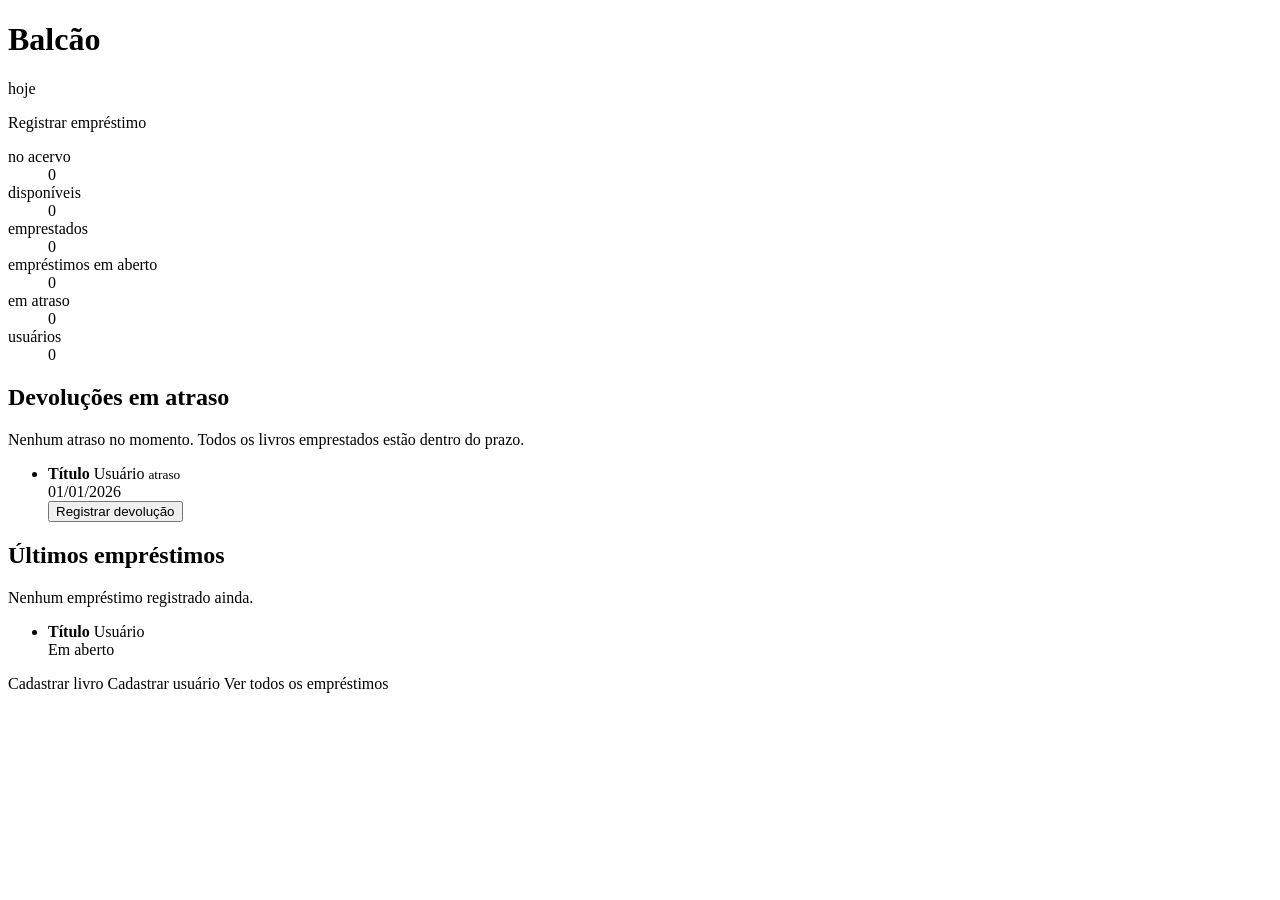
<file: src/main/resources/templates/index.html>
<!DOCTYPE html>
<html lang="pt-BR" xmlns:th="http://www.thymeleaf.org">
<head th:replace="~{fragments/layout :: head('Início')}"></head>
<body>
<div class="shell">
    <aside th:replace="~{fragments/layout :: menu('inicio')}"></aside>

    <main class="conteudo">
        <div th:replace="~{fragments/layout :: mensagens}"></div>

        <header class="cabecalho-pagina">
            <div>
                <h1>Balcão</h1>
                <p class="subtitulo" th:text="${#temporals.dayOfWeekName(hoje)} + ', ' + ${#temporals.format(hoje, 'dd/MM/yyyy')}">hoje</p>
            </div>
            <a class="btn btn-primary btn-lg" th:href="@{/emprestimos/novo}">
                <i class="bi bi-plus-lg"></i> Registrar empréstimo
            </a>
        </header>

        <dl class="indicadores">
            <div><dt>no acervo</dt><dd th:text="${resumo.totalLivros()}">0</dd></div>
            <div><dt>disponíveis</dt><dd th:text="${resumo.livrosDisponiveis()}">0</dd></div>
            <div><dt>emprestados</dt><dd th:text="${resumo.livrosEmprestados()}">0</dd></div>
            <div><dt>empréstimos em aberto</dt><dd th:text="${resumo.emprestimosAbertos()}">0</dd></div>
            <div th:classappend="${resumo.emprestimosAtrasados() > 0} ? 'alerta'">
                <dt>em atraso</dt><dd th:text="${resumo.emprestimosAtrasados()}">0</dd>
            </div>
            <div><dt th:text="${resumo.totalUsuarios() == 1} ? 'usuário' : 'usuários'">usuários</dt><dd th:text="${resumo.totalUsuarios()}">0</dd></div>
        </dl>

        <div class="balcao">
            <section aria-labelledby="titulo-atrasos">
                <h2 id="titulo-atrasos">Devoluções em atraso</h2>

                <p class="vazio vazio-leve" th:if="${atrasados.isEmpty()}">
                    Nenhum atraso no momento. Todos os livros emprestados estão dentro do prazo.
                </p>

                <ul class="slips" th:unless="${atrasados.isEmpty()}">
                    <li class="slip" th:each="e : ${atrasados}">
                        <div class="slip-corpo">
                            <strong th:text="${e.livroTitulo()}">Título</strong>
                            <span th:text="${e.usuarioNome()}">Usuário</span>
                            <small th:text="${e.diasAtraso()} + ' dia(s) de atraso, multa de R$ ' + ${#numbers.formatDecimal(e.multa(), 1, 'POINT', 2, 'COMMA')}">atraso</small>
                        </div>
                        <div class="slip-acao">
                            <span class="carimbo vencido" th:text="${#temporals.format(e.dataDevolucaoPrevista(), 'dd/MM/yyyy')}">01/01/2026</span>
                            <form method="post" th:action="@{/emprestimos/{id}/devolver(id=${e.id()})}">
                                <input type="hidden" name="voltar" value="inicio">
                                <button type="submit" class="btn btn-sm btn-outline-primary">Registrar devolução</button>
                            </form>
                        </div>
                    </li>
                </ul>
            </section>

            <section aria-labelledby="titulo-recentes">
                <h2 id="titulo-recentes">Últimos empréstimos</h2>

                <p class="vazio vazio-leve" th:if="${recentes.isEmpty()}">
                    Nenhum empréstimo registrado ainda.
                </p>

                <ul class="slips slips-compactos" th:unless="${recentes.isEmpty()}">
                    <li class="slip" th:each="e : ${recentes}">
                        <div class="slip-corpo">
                            <strong th:text="${e.livroTitulo()}">Título</strong>
                            <span th:text="${e.usuarioNome()}">Usuário</span>
                        </div>
                        <span class="estado" th:classappend="'estado-' + ${e.situacao().css}" th:text="${e.situacao().rotulo}">Em aberto</span>
                    </li>
                </ul>

                <p class="atalhos">
                    <a th:href="@{/livros/novo}">Cadastrar livro</a>
                    <a th:href="@{/usuarios/novo}">Cadastrar usuário</a>
                    <a th:href="@{/emprestimos}">Ver todos os empréstimos</a>
                </p>
            </section>
        </div>
    </main>
</div>
<th:block th:replace="~{fragments/layout :: scripts}"></th:block>
</body>
</html>
</file>
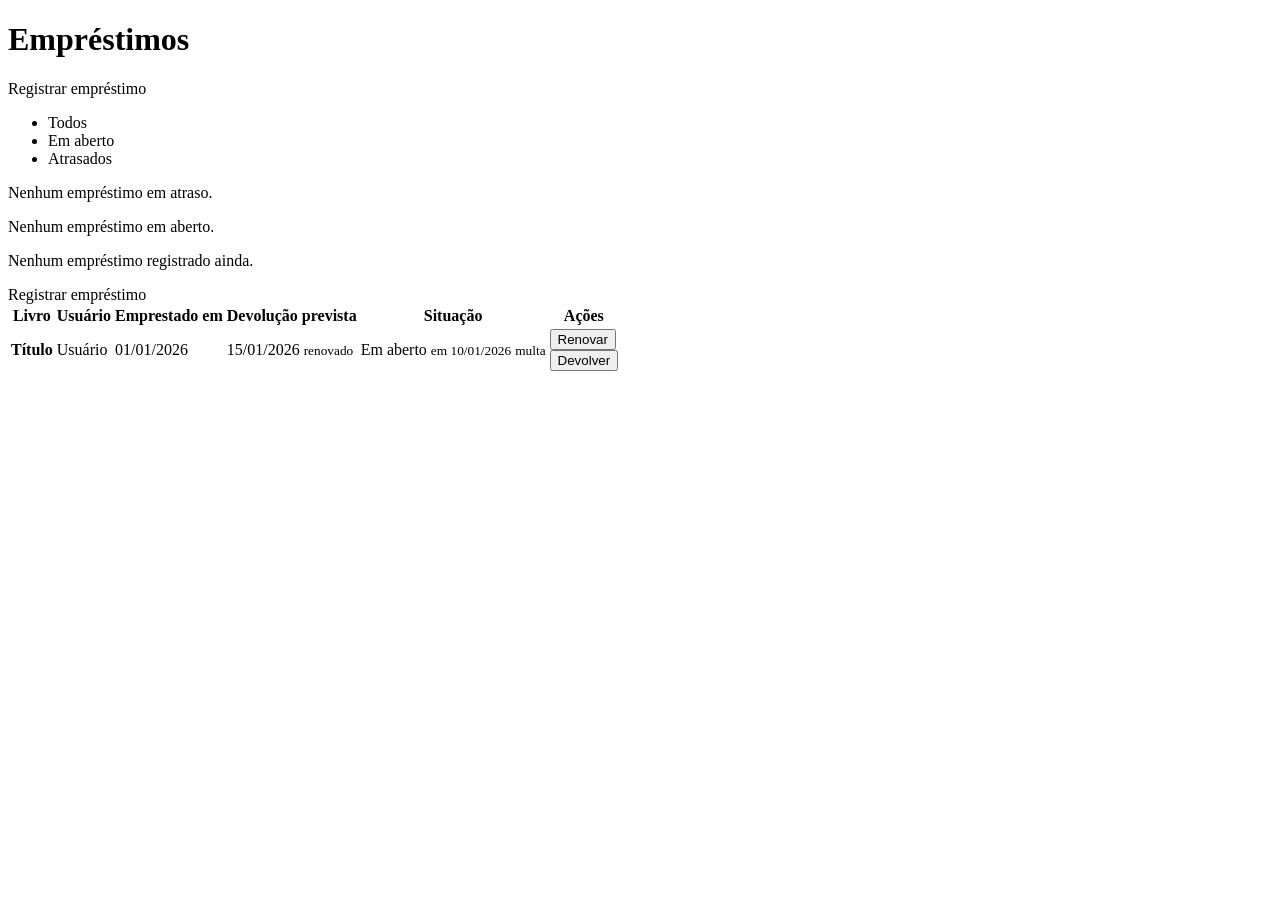
<file: src/main/resources/templates/emprestimos/lista.html>
<!DOCTYPE html>
<html lang="pt-BR" xmlns:th="http://www.thymeleaf.org">
<head th:replace="~{fragments/layout :: head('Empréstimos')}"></head>
<body>
<div class="shell">
    <aside th:replace="~{fragments/layout :: menu('emprestimos')}"></aside>

    <main class="conteudo">
        <div th:replace="~{fragments/layout :: mensagens}"></div>

        <header class="cabecalho-pagina">
            <h1>Empréstimos</h1>
            <a class="btn btn-primary" th:href="@{/emprestimos/novo}"><i class="bi bi-plus-lg"></i> Registrar empréstimo</a>
        </header>

        <ul class="nav nav-pills filtros">
            <li class="nav-item"><a class="nav-link" th:classappend="${filtro == 'todos'} ? 'active'" th:href="@{/emprestimos(filtro='todos')}">Todos</a></li>
            <li class="nav-item"><a class="nav-link" th:classappend="${filtro == 'abertos'} ? 'active'" th:href="@{/emprestimos(filtro='abertos')}">Em aberto</a></li>
            <li class="nav-item"><a class="nav-link" th:classappend="${filtro == 'atrasados'} ? 'active'" th:href="@{/emprestimos(filtro='atrasados')}">Atrasados</a></li>
        </ul>

        <div class="vazio" th:if="${emprestimos.isEmpty()}">
            <p th:if="${filtro == 'atrasados'}">Nenhum empréstimo em atraso.</p>
            <p th:if="${filtro == 'abertos'}">Nenhum empréstimo em aberto.</p>
            <p th:if="${filtro == 'todos'}">Nenhum empréstimo registrado ainda.</p>
            <a class="btn btn-primary" th:href="@{/emprestimos/novo}">Registrar empréstimo</a>
        </div>

        <div class="table-responsive" th:unless="${emprestimos.isEmpty()}">
            <table class="table tabela align-middle">
                <thead>
                <tr>
                    <th scope="col">Livro</th>
                    <th scope="col">Usuário</th>
                    <th scope="col">Emprestado em</th>
                    <th scope="col">Devolução prevista</th>
                    <th scope="col">Situação</th>
                    <th scope="col" class="text-end">Ações</th>
                </tr>
                </thead>
                <tbody>
                <tr th:each="e : ${emprestimos}">
                    <td><strong th:text="${e.livroTitulo()}">Título</strong></td>
                    <td th:text="${e.usuarioNome()}">Usuário</td>
                    <td class="num" th:text="${#temporals.format(e.dataEmprestimo(), 'dd/MM/yyyy')}">01/01/2026</td>
                    <td>
                        <span class="carimbo"
                              th:classappend="${e.situacao().name() == 'ATRASADO'} ? 'vencido' : (${e.situacao().name() == 'DEVOLVIDO'} ? 'devolvido' : '')"
                              th:text="${#temporals.format(e.dataDevolucaoPrevista(), 'dd/MM/yyyy')}">15/01/2026</span>
                        <small class="nota" th:if="${e.renovacoes() gt 0}"
                               th:text="'renovado ' + ${e.renovacoes()} + 'x'">renovado</small>
                    </td>
                    <td>
                        <span class="estado" th:classappend="'estado-' + ${e.situacao().css}" th:text="${e.situacao().rotulo}">Em aberto</span>
                        <small class="nota" th:if="${e.situacao().name() == 'DEVOLVIDO'}"
                               th:text="'em ' + ${#temporals.format(e.dataDevolucaoReal(), 'dd/MM/yyyy')}">em 10/01/2026</small>
                        <small class="nota" th:if="${e.diasAtraso() gt 0}"
                               th:text="${e.diasAtraso()} + ' dia(s), multa de R$ ' + ${#numbers.formatDecimal(e.multa(), 1, 'POINT', 2, 'COMMA')}">multa</small>
                    </td>
                    <td class="acoes">
                        <th:block th:unless="${e.situacao().name() == 'DEVOLVIDO'}">
                            <form method="post" th:action="@{/emprestimos/{id}/renovar(id=${e.id()})}"
                                  th:if="${e.situacao().name() == 'EM_ABERTO' and e.renovacoes() lt maxRenovacoes}">
                                <input type="hidden" name="filtro" th:value="${filtro}">
                                <button type="submit" class="btn btn-sm btn-outline-secondary">Renovar</button>
                            </form>
                            <form method="post" th:action="@{/emprestimos/{id}/devolver(id=${e.id()})}">
                                <input type="hidden" name="filtro" th:value="${filtro}">
                                <button type="submit" class="btn btn-sm btn-outline-primary">Devolver</button>
                            </form>
                        </th:block>
                    </td>
                </tr>
                </tbody>
            </table>
        </div>
    </main>
</div>
<th:block th:replace="~{fragments/layout :: scripts}"></th:block>
</body>
</html>
</file>
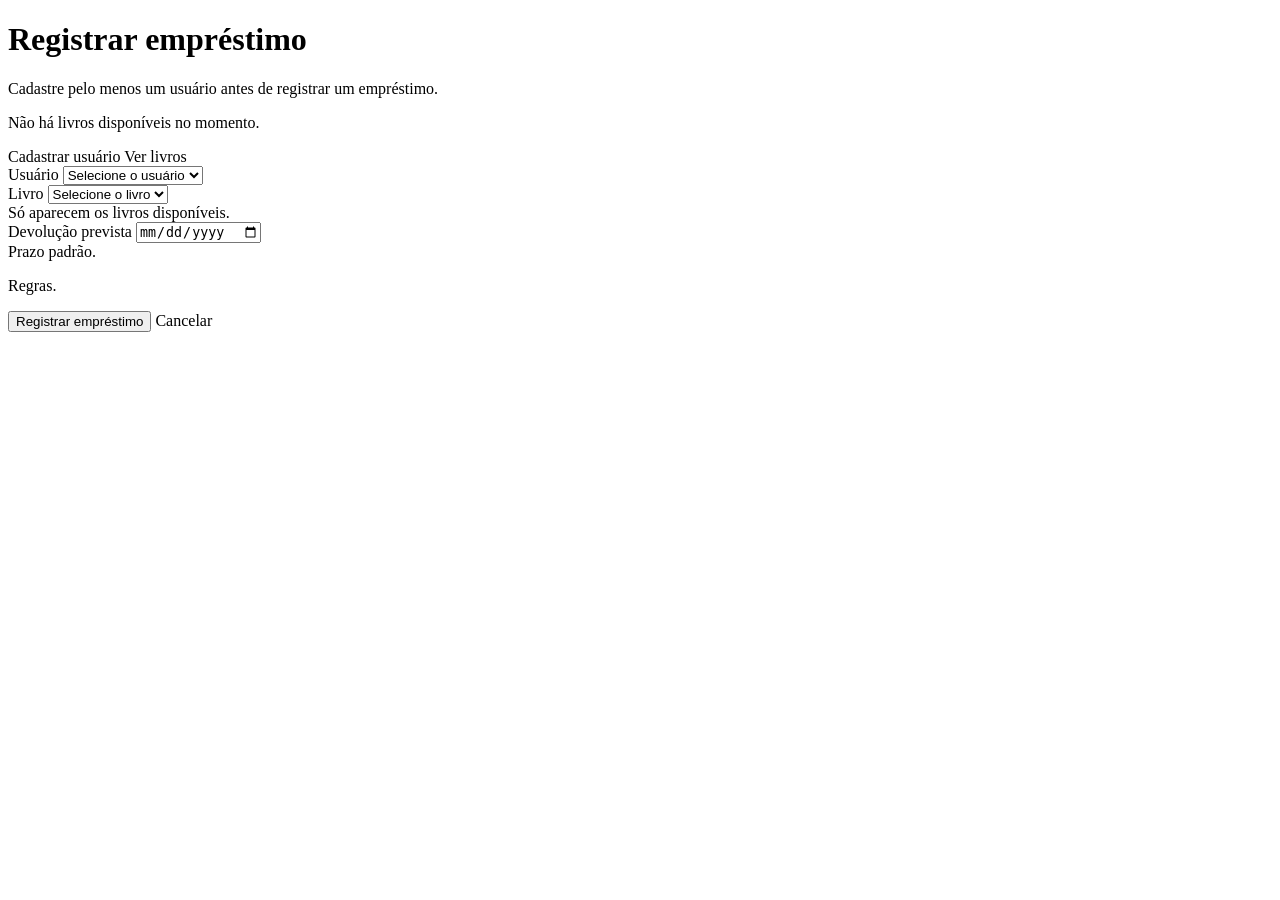
<file: src/main/resources/templates/emprestimos/novo.html>
<!DOCTYPE html>
<html lang="pt-BR" xmlns:th="http://www.thymeleaf.org">
<head th:replace="~{fragments/layout :: head('Registrar empréstimo')}"></head>
<body>
<div class="shell">
    <aside th:replace="~{fragments/layout :: menu('emprestimos')}"></aside>

    <main class="conteudo">
        <div th:replace="~{fragments/layout :: mensagens}"></div>

        <header class="cabecalho-pagina">
            <h1>Registrar empréstimo</h1>
        </header>

        <div class="vazio" th:if="${usuarios.isEmpty() or livros.isEmpty()}">
            <p th:if="${usuarios.isEmpty()}">Cadastre pelo menos um usuário antes de registrar um empréstimo.</p>
            <p th:if="${livros.isEmpty()}">Não há livros disponíveis no momento.</p>
            <a class="btn btn-primary" th:if="${usuarios.isEmpty()}" th:href="@{/usuarios/novo}">Cadastrar usuário</a>
            <a class="btn btn-primary" th:if="${livros.isEmpty()}" th:href="@{/livros}">Ver livros</a>
        </div>

        <form class="ficha" method="post" th:action="@{/emprestimos}" th:unless="${usuarios.isEmpty() or livros.isEmpty()}">
            <div class="campo">
                <label for="usuarioId" class="form-label">Usuário</label>
                <select id="usuarioId" name="usuarioId" class="form-select" required>
                    <option value="">Selecione o usuário</option>
                    <option th:each="u : ${usuarios}" th:value="${u.id}" th:text="${u.nome} + ' (' + ${u.email} + ')'">Nome</option>
                </select>
            </div>

            <div class="campo">
                <label for="livroId" class="form-label">Livro</label>
                <select id="livroId" name="livroId" class="form-select" required>
                    <option value="">Selecione o livro</option>
                    <option th:each="l : ${livros}" th:value="${l.id}"
                            th:selected="${livroIdSelecionado != null and l.id == livroIdSelecionado}"
                            th:text="${l.titulo} + ' — ' + ${l.autor}">Livro</option>
                </select>
                <div class="form-text">Só aparecem os livros disponíveis.</div>
            </div>

            <div class="campo campo-curto">
                <label for="dataDevolucaoPrevista" class="form-label">Devolução prevista</label>
                <input id="dataDevolucaoPrevista" name="dataDevolucaoPrevista" type="date" class="form-control"
                       th:min="${hoje}">
                <div class="form-text"
                     th:text="'Deixe em branco para usar o prazo padrão de ' + ${prazoPadrao} + ' dias (até ' + ${#temporals.format(dataSugerida, 'dd/MM/yyyy')} + ').'">
                    Prazo padrão.
                </div>
            </div>

            <p class="regra" th:text="'Cada usuário pode ter até ' + ${limite} + ' livros emprestados ao mesmo tempo. Quem tem devolução em atraso não pode pegar outro livro.'">
                Regras.
            </p>

            <div class="ficha-acoes">
                <button type="submit" class="btn btn-primary">Registrar empréstimo</button>
                <a class="btn btn-link" th:href="@{/emprestimos}">Cancelar</a>
            </div>
        </form>
    </main>
</div>
<th:block th:replace="~{fragments/layout :: scripts}"></th:block>
</body>
</html>
</file>
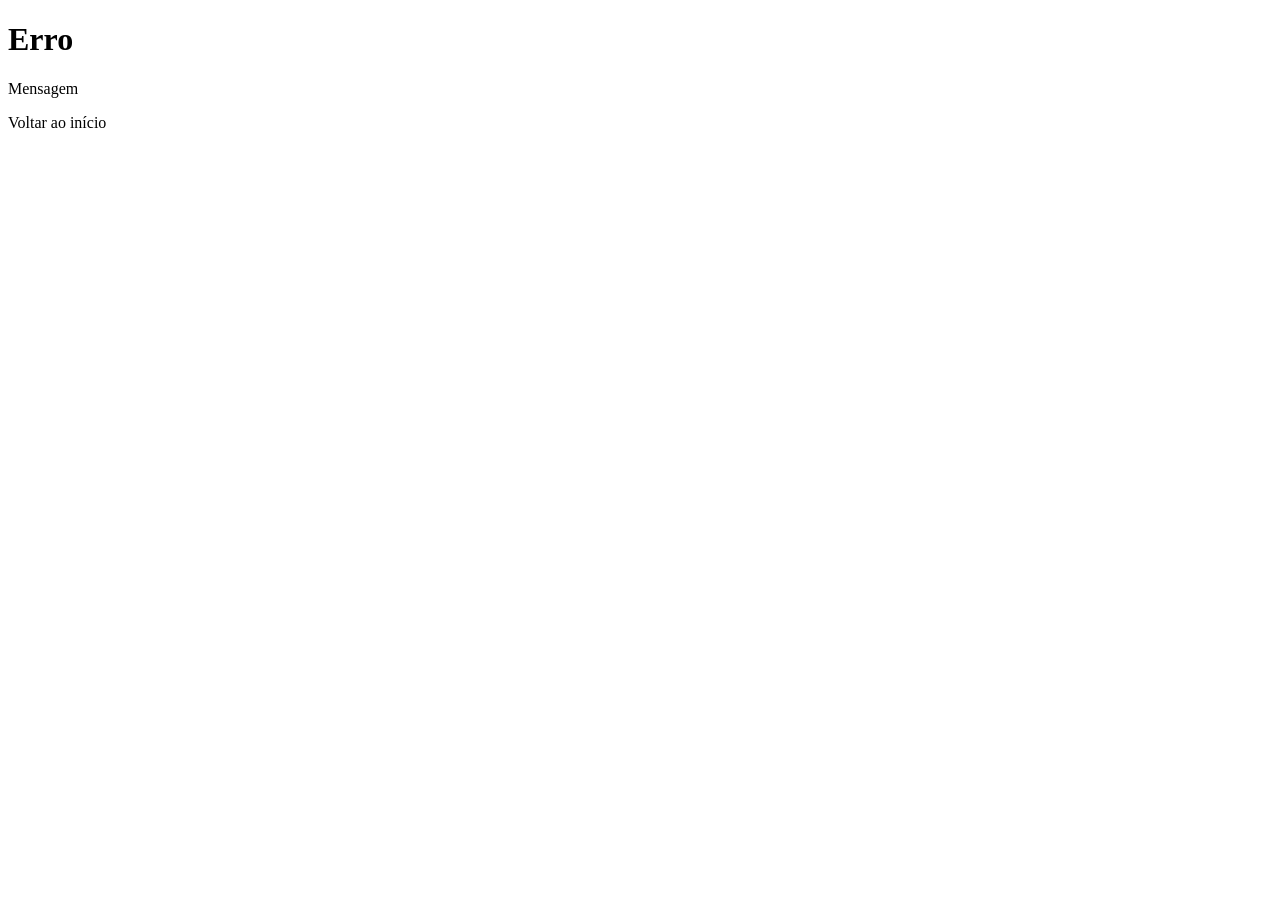
<file: src/main/resources/templates/error/erro.html>
<!DOCTYPE html>
<html lang="pt-BR" xmlns:th="http://www.thymeleaf.org">
<head th:replace="~{fragments/layout :: head('Algo deu errado')}"></head>
<body>
<div class="shell">
    <aside th:replace="~{fragments/layout :: menu('')}"></aside>

    <main class="conteudo">
        <header class="cabecalho-pagina">
            <h1 th:text="${status == 404} ? 'Não encontramos o que você procura' : 'Não foi possível concluir'">Erro</h1>
        </header>
        <p class="vazio vazio-leve" th:text="${mensagem != null} ? ${mensagem} : 'Ocorreu um erro inesperado. Tente novamente.'">Mensagem</p>
        <p><a class="btn btn-primary" th:href="@{/}">Voltar ao início</a></p>
    </main>
</div>
<th:block th:replace="~{fragments/layout :: scripts}"></th:block>
</body>
</html>
</file>
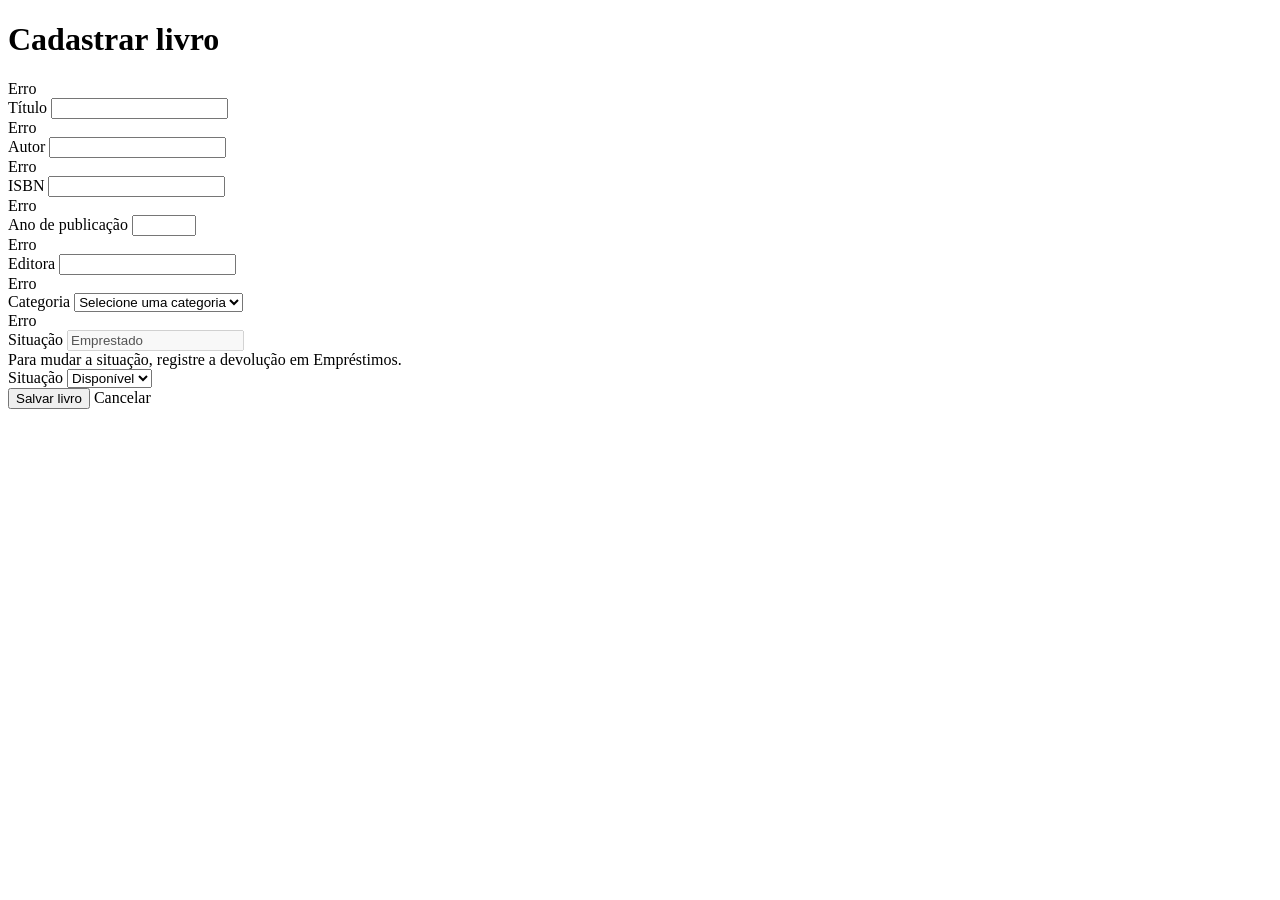
<file: src/main/resources/templates/livros/form.html>
<!DOCTYPE html>
<html lang="pt-BR" xmlns:th="http://www.thymeleaf.org">
<head th:replace="~{fragments/layout :: head('Cadastro de livro')}"></head>
<body>
<div class="shell">
    <aside th:replace="~{fragments/layout :: menu('livros')}"></aside>

    <main class="conteudo">
        <header class="cabecalho-pagina">
            <h1 th:text="${livro.id == null} ? 'Cadastrar livro' : 'Editar livro'">Cadastrar livro</h1>
        </header>

        <form class="ficha" method="post" novalidate
              th:object="${livro}"
              th:action="${livro.id == null} ? @{/livros} : @{/livros/{id}(id=${livro.id})}">

            <div class="aviso aviso-erro" role="alert" th:if="${#fields.hasGlobalErrors()}">
                <i class="bi bi-exclamation-triangle"></i>
                <span th:each="e : ${#fields.globalErrors()}" th:text="${e}">Erro</span>
            </div>

            <div class="campo">
                <label for="titulo" class="form-label">Título</label>
                <input type="text" th:field="*{titulo}" class="form-control" maxlength="100" required th:errorclass="is-invalid">
                <div class="invalid-feedback" th:errors="*{titulo}">Erro</div>
            </div>

            <div class="campo">
                <label for="autor" class="form-label">Autor</label>
                <input type="text" th:field="*{autor}" class="form-control" maxlength="100" required th:errorclass="is-invalid">
                <div class="invalid-feedback" th:errors="*{autor}">Erro</div>
            </div>

            <div class="linha-campos">
                <div class="campo">
                    <label for="isbn" class="form-label">ISBN</label>
                    <input type="text" th:field="*{isbn}" class="form-control" maxlength="19" required th:errorclass="is-invalid">
                    <div class="invalid-feedback" th:errors="*{isbn}">Erro</div>
                </div>
                <div class="campo">
                    <label for="anoPublicacao" class="form-label">Ano de publicação</label>
                    <input type="number" th:field="*{anoPublicacao}" class="form-control" min="1000" max="2100" required th:errorclass="is-invalid">
                    <div class="invalid-feedback" th:errors="*{anoPublicacao}">Erro</div>
                </div>
            </div>

            <div class="campo">
                <label for="editora" class="form-label">Editora</label>
                <input type="text" th:field="*{editora}" class="form-control" maxlength="100" required th:errorclass="is-invalid">
                <div class="invalid-feedback" th:errors="*{editora}">Erro</div>
            </div>

            <div class="campo">
                <label for="categoria" class="form-label">Categoria</label>
                <select th:field="*{categoria}" class="form-select" required th:errorclass="is-invalid">
                    <option value="">Selecione uma categoria</option>
                    <option th:each="c : ${categorias}" th:value="${c}" th:text="${c.rotulo}">Categoria</option>
                </select>
                <div class="invalid-feedback" th:errors="*{categoria}">Erro</div>
            </div>

            <!-- Situação: só aparece na edição. Emprestado só muda ao registrar a devolução. -->
            <div class="campo" th:if="${livro.id != null and livro.status?.name() == 'EMPRESTADO'}">
                <label class="form-label">Situação</label>
                <input type="text" class="form-control" value="Emprestado" disabled>
                <input type="hidden" th:field="*{status}">
                <div class="form-text">Para mudar a situação, registre a devolução em Empréstimos.</div>
            </div>
            <div class="campo" th:if="${livro.id != null and livro.status?.name() != 'EMPRESTADO'}">
                <label for="status" class="form-label">Situação</label>
                <select th:field="*{status}" class="form-select">
                    <option value="DISPONIVEL">Disponível</option>
                    <option value="PERDIDO">Perdido</option>
                </select>
            </div>

            <div class="ficha-acoes">
                <button type="submit" class="btn btn-primary">Salvar livro</button>
                <a class="btn btn-link" th:href="@{/livros}">Cancelar</a>
            </div>
        </form>
    </main>
</div>
<th:block th:replace="~{fragments/layout :: scripts}"></th:block>
</body>
</html>
</file>
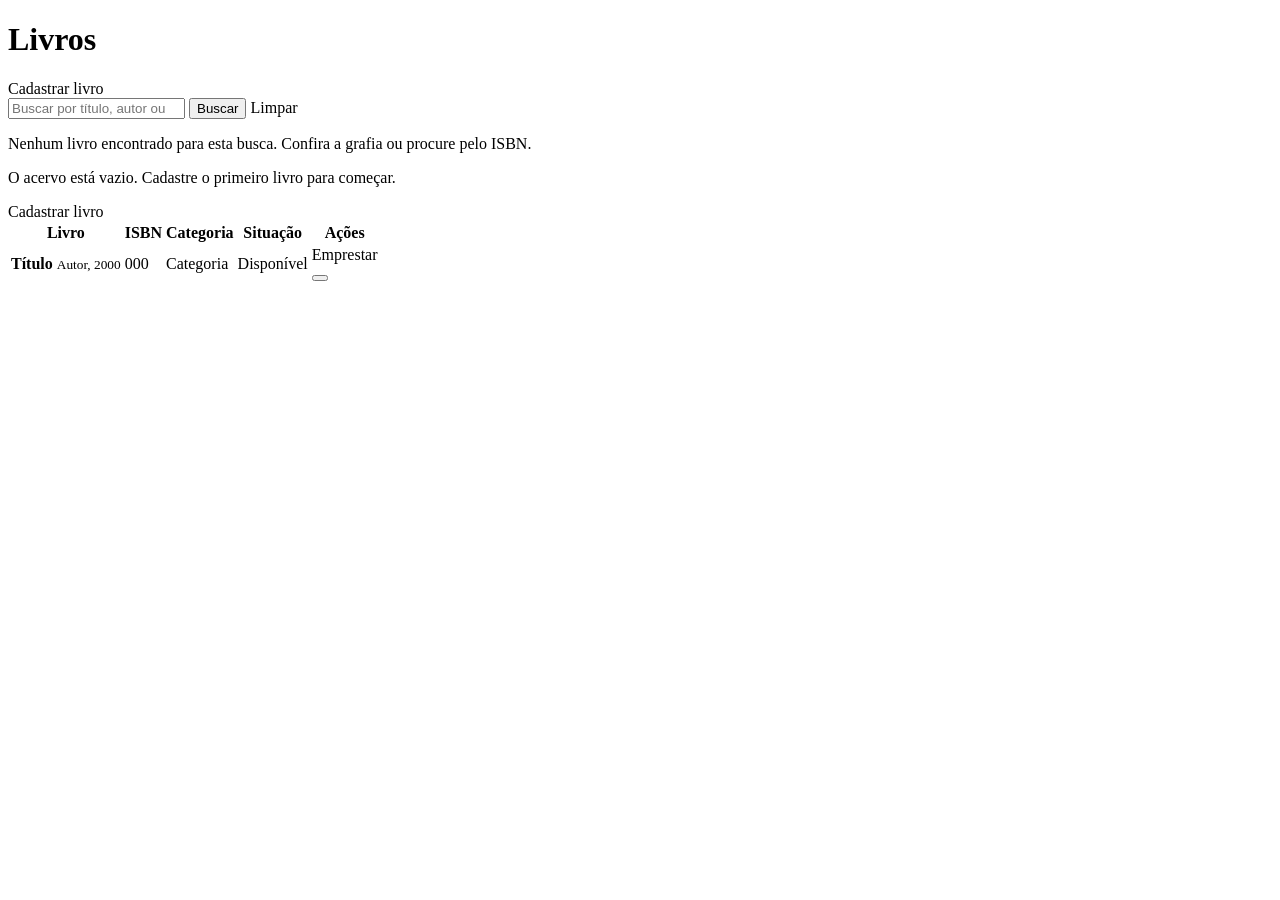
<file: src/main/resources/templates/livros/lista.html>
<!DOCTYPE html>
<html lang="pt-BR" xmlns:th="http://www.thymeleaf.org">
<head th:replace="~{fragments/layout :: head('Livros')}"></head>
<body>
<div class="shell">
    <aside th:replace="~{fragments/layout :: menu('livros')}"></aside>

    <main class="conteudo">
        <div th:replace="~{fragments/layout :: mensagens}"></div>

        <header class="cabecalho-pagina">
            <h1>Livros</h1>
            <a class="btn btn-primary" th:href="@{/livros/novo}"><i class="bi bi-plus-lg"></i> Cadastrar livro</a>
        </header>

        <form class="busca" method="get" th:action="@{/livros}" role="search">
            <input type="search" name="q" class="form-control" th:value="${q}"
                   placeholder="Buscar por título, autor ou ISBN" aria-label="Buscar livros">
            <button class="btn btn-outline-secondary" type="submit">Buscar</button>
            <a class="btn btn-link" th:if="${!q.isEmpty()}" th:href="@{/livros}">Limpar</a>
        </form>

        <div class="vazio" th:if="${livros.isEmpty()}">
            <p th:if="${!q.isEmpty()}">Nenhum livro encontrado para esta busca. Confira a grafia ou procure pelo ISBN.</p>
            <p th:if="${q.isEmpty()}">O acervo está vazio. Cadastre o primeiro livro para começar.</p>
            <a class="btn btn-primary" th:href="@{/livros/novo}">Cadastrar livro</a>
        </div>

        <div class="table-responsive" th:unless="${livros.isEmpty()}">
            <table class="table tabela align-middle">
                <thead>
                <tr>
                    <th scope="col">Livro</th>
                    <th scope="col">ISBN</th>
                    <th scope="col">Categoria</th>
                    <th scope="col">Situação</th>
                    <th scope="col" class="text-end">Ações</th>
                </tr>
                </thead>
                <tbody>
                <tr th:each="l : ${livros}">
                    <td>
                        <div class="livro-celula">
                            <span class="lombada" th:classappend="'cat-' + ${l.categoria.name().toLowerCase()}"></span>
                            <div>
                                <strong th:text="${l.titulo}">Título</strong>
                                <small th:text="${l.autor} + ', ' + ${l.anoPublicacao}">Autor, 2000</small>
                            </div>
                        </div>
                    </td>
                    <td class="num" th:text="${l.isbn}">000</td>
                    <td th:text="${l.categoria.rotulo}">Categoria</td>
                    <td><span class="estado" th:classappend="'estado-' + ${l.status.css}" th:text="${l.status.rotulo}">Disponível</span></td>
                    <td class="acoes">
                        <a class="btn btn-sm btn-outline-primary" th:if="${l.status.name() == 'DISPONIVEL'}"
                           th:href="@{/emprestimos/novo(livroId=${l.id})}">Emprestar</a>
                        <a class="btn btn-sm btn-outline-secondary" th:href="@{/livros/{id}/editar(id=${l.id})}"
                           title="Editar" aria-label="Editar livro"><i class="bi bi-pencil"></i></a>
                        <form method="post" th:action="@{/livros/{id}/excluir(id=${l.id})}"
                              th:data-confirmar="'Excluir o livro ' + ${l.titulo} + '?'">
                            <button type="submit" class="btn btn-sm btn-outline-danger" title="Excluir" aria-label="Excluir livro"><i class="bi bi-trash"></i></button>
                        </form>
                    </td>
                </tr>
                </tbody>
            </table>
        </div>
    </main>
</div>
<th:block th:replace="~{fragments/layout :: scripts}"></th:block>
</body>
</html>
</file>
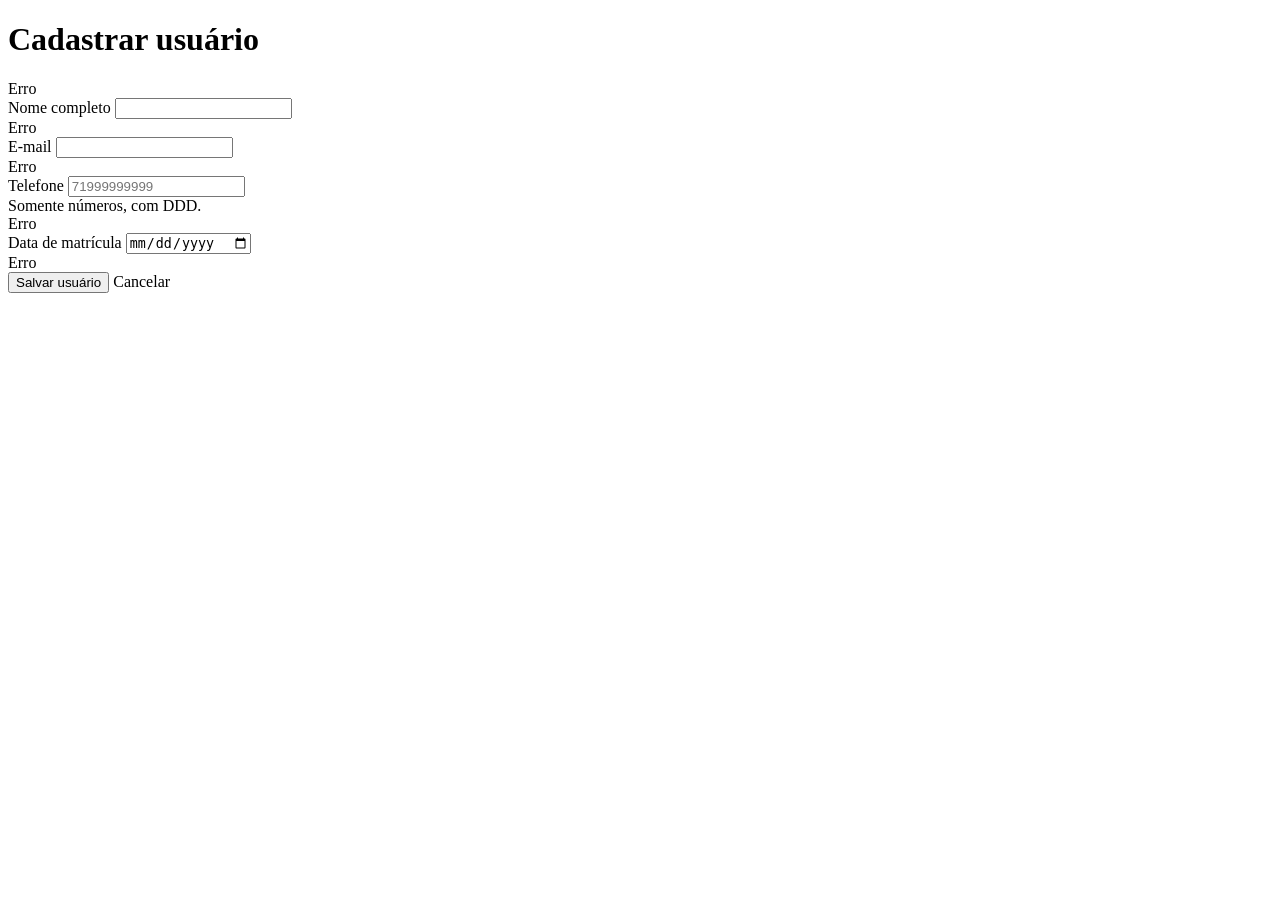
<file: src/main/resources/templates/usuarios/form.html>
<!DOCTYPE html>
<html lang="pt-BR" xmlns:th="http://www.thymeleaf.org">
<head th:replace="~{fragments/layout :: head('Cadastro de usuário')}"></head>
<body>
<div class="shell">
    <aside th:replace="~{fragments/layout :: menu('usuarios')}"></aside>

    <main class="conteudo">
        <header class="cabecalho-pagina">
            <h1 th:text="${usuario.id == null} ? 'Cadastrar usuário' : 'Editar usuário'">Cadastrar usuário</h1>
        </header>

        <form class="ficha" method="post" novalidate
              th:object="${usuario}"
              th:action="${usuario.id == null} ? @{/usuarios} : @{/usuarios/{id}(id=${usuario.id})}">

            <div class="aviso aviso-erro" role="alert" th:if="${#fields.hasGlobalErrors()}">
                <i class="bi bi-exclamation-triangle"></i>
                <span th:each="e : ${#fields.globalErrors()}" th:text="${e}">Erro</span>
            </div>

            <div class="campo">
                <label for="nome" class="form-label">Nome completo</label>
                <input type="text" th:field="*{nome}" class="form-control" maxlength="100" required th:errorclass="is-invalid">
                <div class="invalid-feedback" th:errors="*{nome}">Erro</div>
            </div>

            <div class="campo">
                <label for="email" class="form-label">E-mail</label>
                <input type="email" th:field="*{email}" class="form-control" maxlength="100" required th:errorclass="is-invalid">
                <div class="invalid-feedback" th:errors="*{email}">Erro</div>
            </div>

            <div class="linha-campos">
                <div class="campo">
                    <label for="telefone" class="form-label">Telefone</label>
                    <input type="tel" th:field="*{telefone}" class="form-control" maxlength="11" inputmode="numeric"
                           placeholder="71999999999" data-somente-numeros required th:errorclass="is-invalid">
                    <div class="form-text">Somente números, com DDD.</div>
                    <div class="invalid-feedback" th:errors="*{telefone}">Erro</div>
                </div>
                <div class="campo">
                    <label for="dataMatricula" class="form-label">Data de matrícula</label>
                    <input type="date" th:field="*{dataMatricula}" class="form-control" required th:errorclass="is-invalid">
                    <div class="invalid-feedback" th:errors="*{dataMatricula}">Erro</div>
                </div>
            </div>

            <div class="ficha-acoes">
                <button type="submit" class="btn btn-primary">Salvar usuário</button>
                <a class="btn btn-link" th:href="@{/usuarios}">Cancelar</a>
            </div>
        </form>
    </main>
</div>
<th:block th:replace="~{fragments/layout :: scripts}"></th:block>
</body>
</html>
</file>
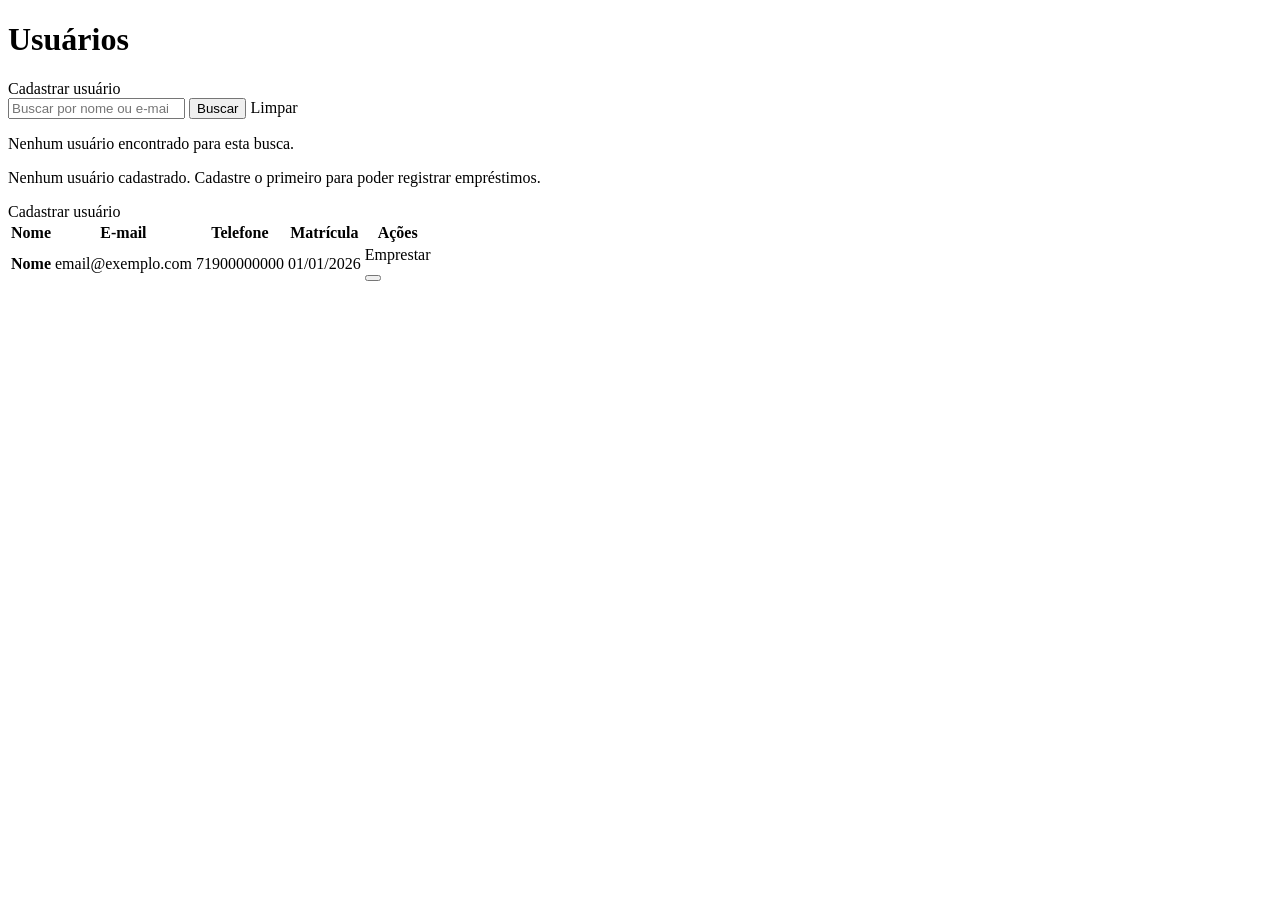
<file: src/main/resources/templates/usuarios/lista.html>
<!DOCTYPE html>
<html lang="pt-BR" xmlns:th="http://www.thymeleaf.org">
<head th:replace="~{fragments/layout :: head('Usuários')}"></head>
<body>
<div class="shell">
    <aside th:replace="~{fragments/layout :: menu('usuarios')}"></aside>

    <main class="conteudo">
        <div th:replace="~{fragments/layout :: mensagens}"></div>

        <header class="cabecalho-pagina">
            <h1>Usuários</h1>
            <a class="btn btn-primary" th:href="@{/usuarios/novo}"><i class="bi bi-plus-lg"></i> Cadastrar usuário</a>
        </header>

        <form class="busca" method="get" th:action="@{/usuarios}" role="search">
            <input type="search" name="q" class="form-control" th:value="${q}"
                   placeholder="Buscar por nome ou e-mail" aria-label="Buscar usuários">
            <button class="btn btn-outline-secondary" type="submit">Buscar</button>
            <a class="btn btn-link" th:if="${!q.isEmpty()}" th:href="@{/usuarios}">Limpar</a>
        </form>

        <div class="vazio" th:if="${usuarios.isEmpty()}">
            <p th:if="${!q.isEmpty()}">Nenhum usuário encontrado para esta busca.</p>
            <p th:if="${q.isEmpty()}">Nenhum usuário cadastrado. Cadastre o primeiro para poder registrar empréstimos.</p>
            <a class="btn btn-primary" th:href="@{/usuarios/novo}">Cadastrar usuário</a>
        </div>

        <div class="table-responsive" th:unless="${usuarios.isEmpty()}">
            <table class="table tabela align-middle">
                <thead>
                <tr>
                    <th scope="col">Nome</th>
                    <th scope="col">E-mail</th>
                    <th scope="col">Telefone</th>
                    <th scope="col">Matrícula</th>
                    <th scope="col" class="text-end">Ações</th>
                </tr>
                </thead>
                <tbody>
                <tr th:each="u : ${usuarios}">
                    <td><strong th:text="${u.nome}">Nome</strong></td>
                    <td th:text="${u.email}">email@exemplo.com</td>
                    <td class="num" th:text="${u.telefone}">71900000000</td>
                    <td class="num" th:text="${#temporals.format(u.dataMatricula, 'dd/MM/yyyy')}">01/01/2026</td>
                    <td class="acoes">
                        <a class="btn btn-sm btn-outline-primary" th:href="@{/emprestimos/novo}">Emprestar</a>
                        <a class="btn btn-sm btn-outline-secondary" th:href="@{/usuarios/{id}/editar(id=${u.id})}"
                           title="Editar" aria-label="Editar usuário"><i class="bi bi-pencil"></i></a>
                        <form method="post" th:action="@{/usuarios/{id}/excluir(id=${u.id})}"
                              th:data-confirmar="'Excluir o usuário ' + ${u.nome} + '?'">
                            <button type="submit" class="btn btn-sm btn-outline-danger" title="Excluir" aria-label="Excluir usuário"><i class="bi bi-trash"></i></button>
                        </form>
                    </td>
                </tr>
                </tbody>
            </table>
        </div>
    </main>
</div>
<th:block th:replace="~{fragments/layout :: scripts}"></th:block>
</body>
</html>
</file>
